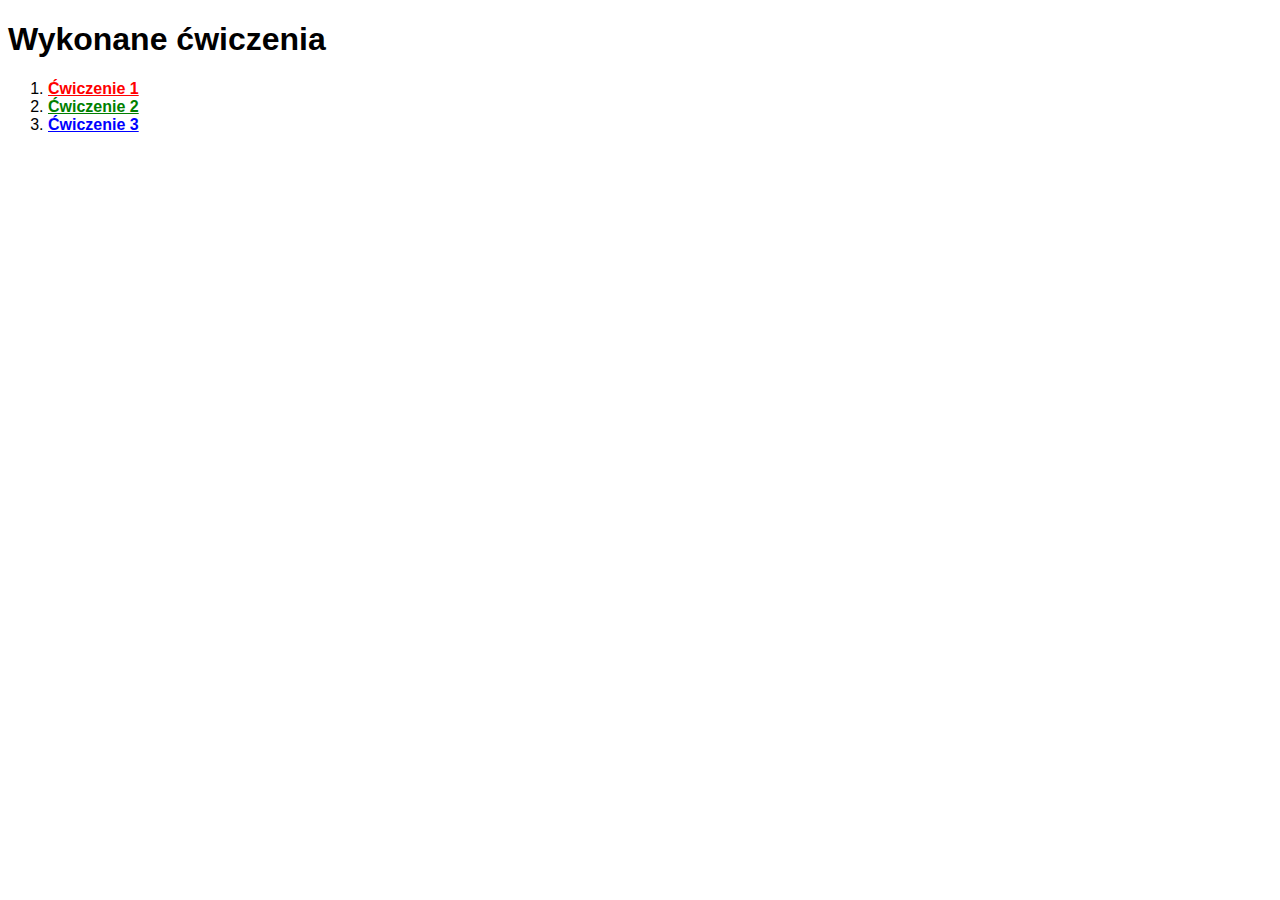
<file: lab1/index.html>
<!DOCTYPE html>
<html lang="en" dir="ltr">
  <head>
    <meta charset="utf-8">
    <link rel="stylesheet" type="text/css" href="style.css">
    <title>Konrad Szymański</title>
    <h1>Wykonane ćwiczenia</h1>
  </head>
  <body>
    <div class="container">
    <ol>
      <li><b><a href="cwiczenie1.html" style="color: red">Ćwiczenie 1</a></b></li>
      <li><b><a href="cwiczenie2.html" style="color: green">Ćwiczenie 2</a></b></li>
      <li><b><a href="cwiczenie3.html" style="color: blue">Ćwiczenie 3</a></b></li>
    </ol>
    </div>

  </body>
</html>
</file>
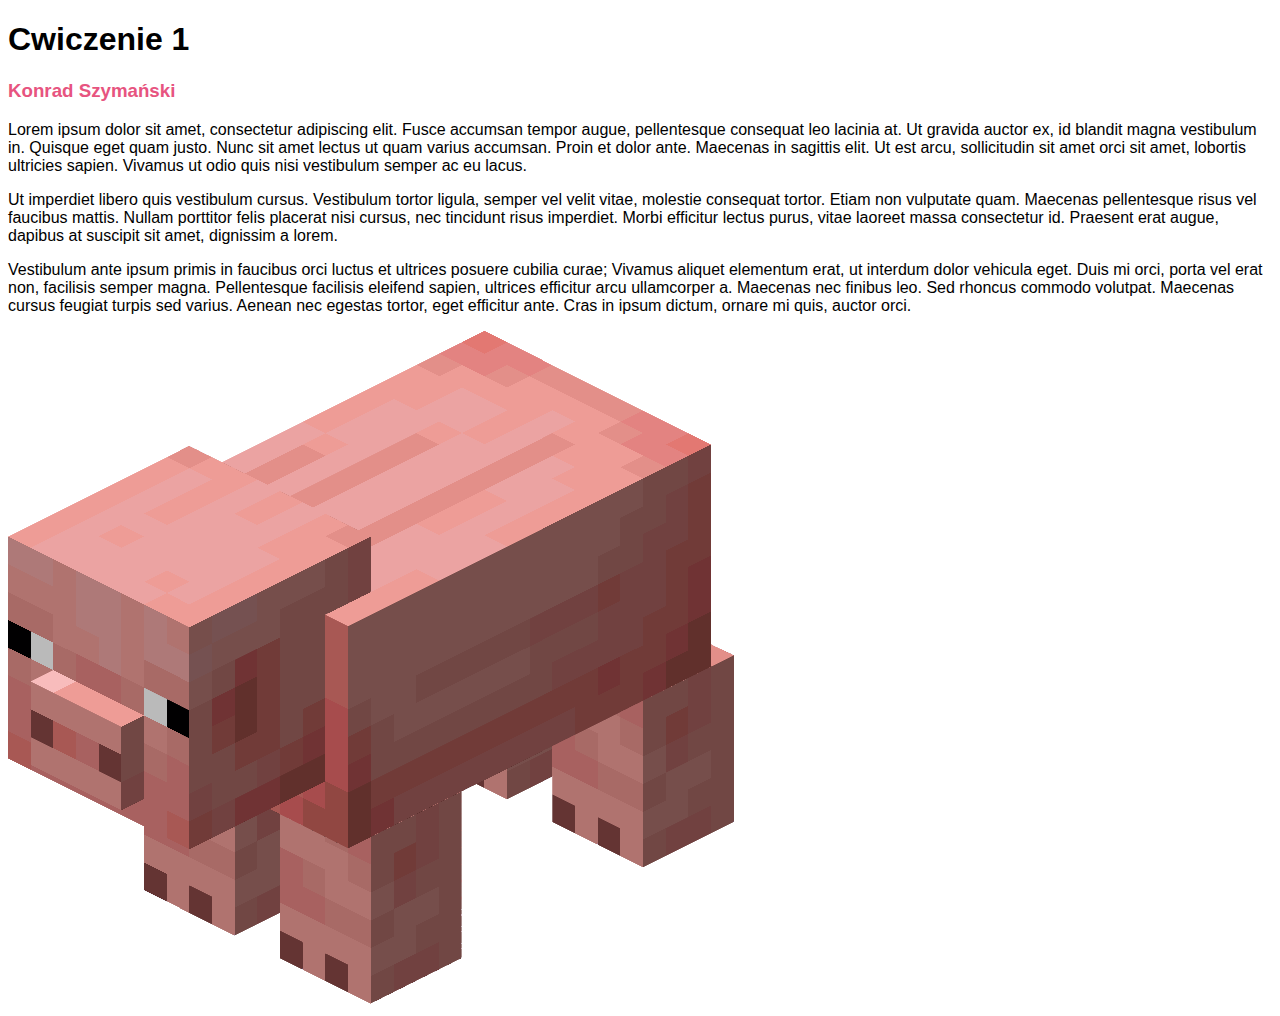
<file: lab1/cwiczenie1.html>
<!DOCTYPE html>
<html lang="en" dir="ltr">
  <head>
    <meta charset="utf-8">
    <title>cwiczenie1</title>
    <link rel="stylesheet" type="text/css" href="style.css">
    <h1>Cwiczenie 1</h1>
    <h3 style="color: #e75480">Konrad Szymański</h3>
  </head>
  <body>
    <p>Lorem ipsum dolor sit amet, consectetur adipiscing elit. Fusce accumsan tempor augue, pellentesque consequat leo lacinia at. Ut gravida auctor ex, id blandit magna vestibulum in. Quisque eget quam justo. Nunc sit amet lectus ut quam varius accumsan. Proin et dolor ante. Maecenas in sagittis elit. Ut est arcu, sollicitudin sit amet orci sit amet, lobortis ultricies sapien. Vivamus ut odio quis nisi vestibulum semper ac eu lacus.</p>
    <p>Ut imperdiet libero quis vestibulum cursus. Vestibulum tortor ligula, semper vel velit vitae, molestie consequat tortor. Etiam non vulputate quam. Maecenas pellentesque risus vel faucibus mattis. Nullam porttitor felis placerat nisi cursus, nec tincidunt risus imperdiet. Morbi efficitur lectus purus, vitae laoreet massa consectetur id. Praesent erat augue, dapibus at suscipit sit amet, dignissim a lorem.</p>
    <p>Vestibulum ante ipsum primis in faucibus orci luctus et ultrices posuere cubilia curae; Vivamus aliquet elementum erat, ut interdum dolor vehicula eget. Duis mi orci, porta vel erat non, facilisis semper magna. Pellentesque facilisis eleifend sapien, ultrices efficitur arcu ullamcorper a. Maecenas nec finibus leo. Sed rhoncus commodo volutpat. Maecenas cursus feugiat turpis sed varius. Aenean nec egestas tortor, eget efficitur ante. Cras in ipsum dictum, ornare mi quis, auctor orci.</p>
    <img src="majnkraftswinia.webp" alt="minecraft swinia">

  </body>
</html>
</file>
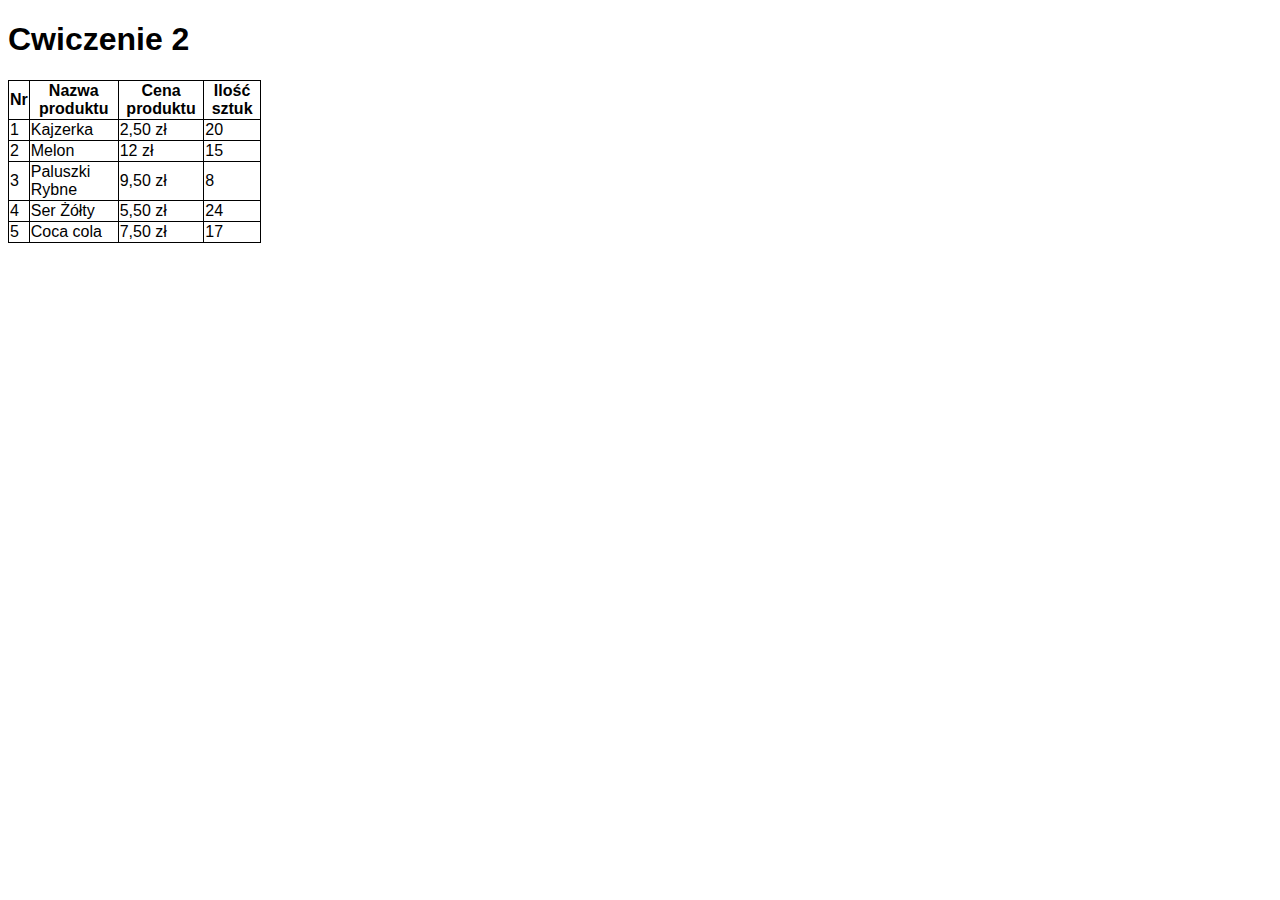
<file: lab1/cwiczenie2.html>
<!DOCTYPE html>
<html lang="pl" dir="ltr">
  <head>
    <meta charset="utf-8">
    <title>cwiczenie2</title>
    <link rel="stylesheet" type="text/css" href="style.css">
    <h1>Cwiczenie 2</h1>
  </head>
  <body>
    <table>
      <tbody>
      <tr>
        <th>Nr</th>
        <th>Nazwa produktu</th>
        <th>Cena produktu</th>
        <th>Ilość sztuk</th>
      </tr>
      <tr>
        <td>1</td>
        <td>Kajzerka</td>
        <td>2,50 zł</td>
        <td>20</td>
      </tr>
      <tr>
        <td>2</td>
        <td>Melon</td>
        <td>12 zł</td>
        <td>15</td>
      </tr>
      <tr>
        <td>3</td>
        <td>Paluszki Rybne</td>
        <td>9,50 zł</td>
        <td>8</td>
      </tr>
      <tr>
        <td>4</td>
        <td>Ser Żółty</td>
        <td>5,50 zł</td>
        <td>24</td>
      </tr>
      <tr>
        <td>5</td>
        <td>Coca cola</td>
        <td>7,50 zł</td>
        <td>17</td>
      </tr>
      </tbody>
    </table>

  </body>
</html>
</file>
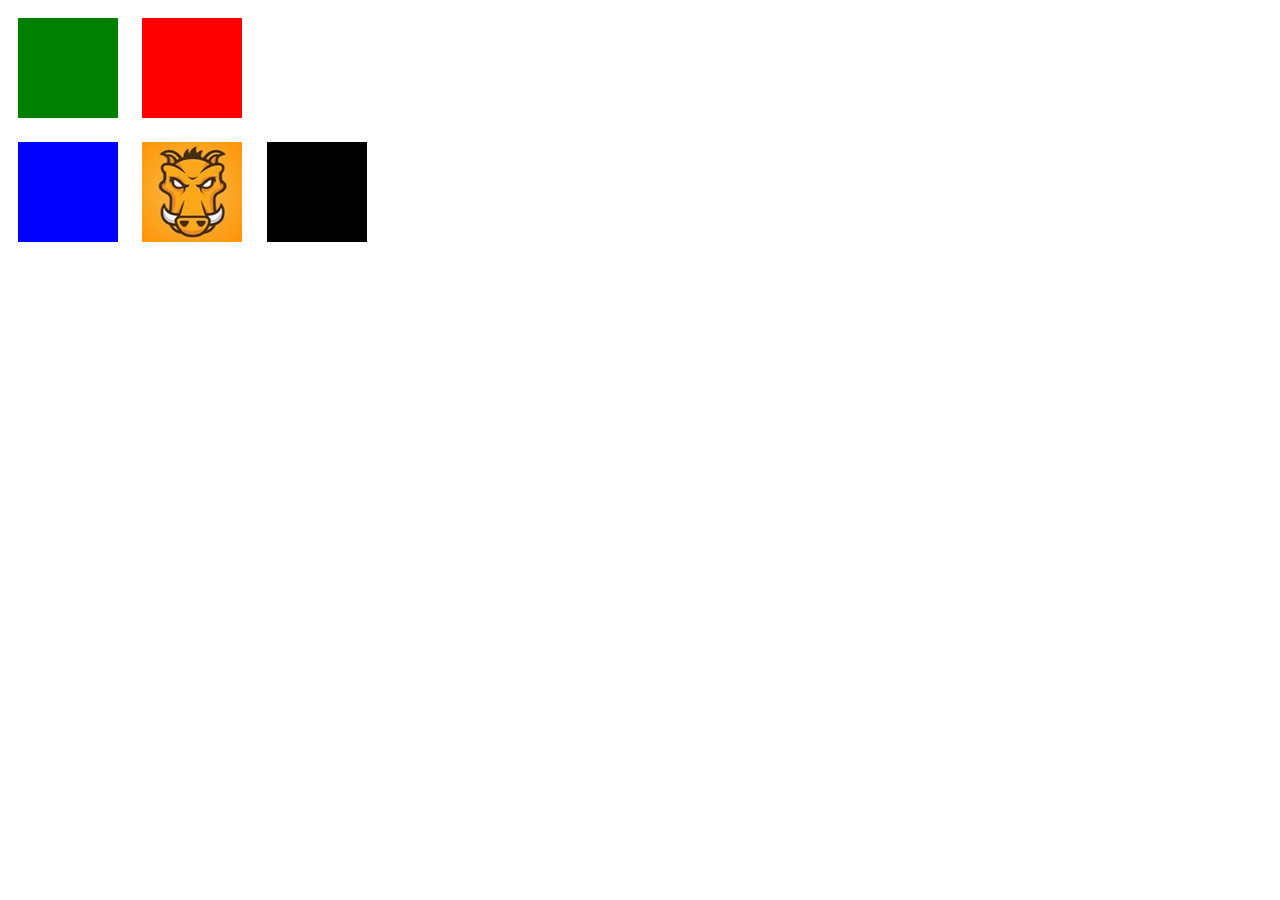
<file: lab1/cwiczenie3.html>
<!DOCTYPE html>
<html lang="en" dir="ltr">
  <head>
    <meta charset="utf-8">
    <title>Cwiczenie 3</title>
    <link rel="stylesheet" type="text/css" href="style.css">
  </head>
  <body>
    <div class="square1"></div>
    <div class="square2"></div>
    <br>
    <div class="square3"></div>
    <div class="square5"><img class="image" src="dzikinium.png" alt="dzikinium"></div>
    <div class="square4"></div>

  </body>
</html>
</file>
<file: lab1/style.css>
body {
  font-family: Georgia, Arial, Helvetica;
}

table {
  border-collapse: collapse;
  width: 20%;
}

td, th {
  border: 1px solid black;
}

.square1 {
  height: 100px;
  width: 100px;
  background-color: green;
  margin: 10px;
  display: inline-block;
}

.square2 {
  height: 100px;
  width: 100px;
  background-color: red;
  margin: 10px;
  display: inline-block;
}

.square3 {
  height: 100px;
  width: 100px;
  background-color: blue;
  margin: 10px;
  display: inline-block;
}

.square4 {
  height: 100px;
  width: 100px;
  background-color: black;
  margin: 10px;
  display: inline-block;
}

.image {
  height: 100px;
  width: 100px;
  margin: 10px;
  display: inline-block;
}

.square5 {
  display: inline-block;
}
</file>
